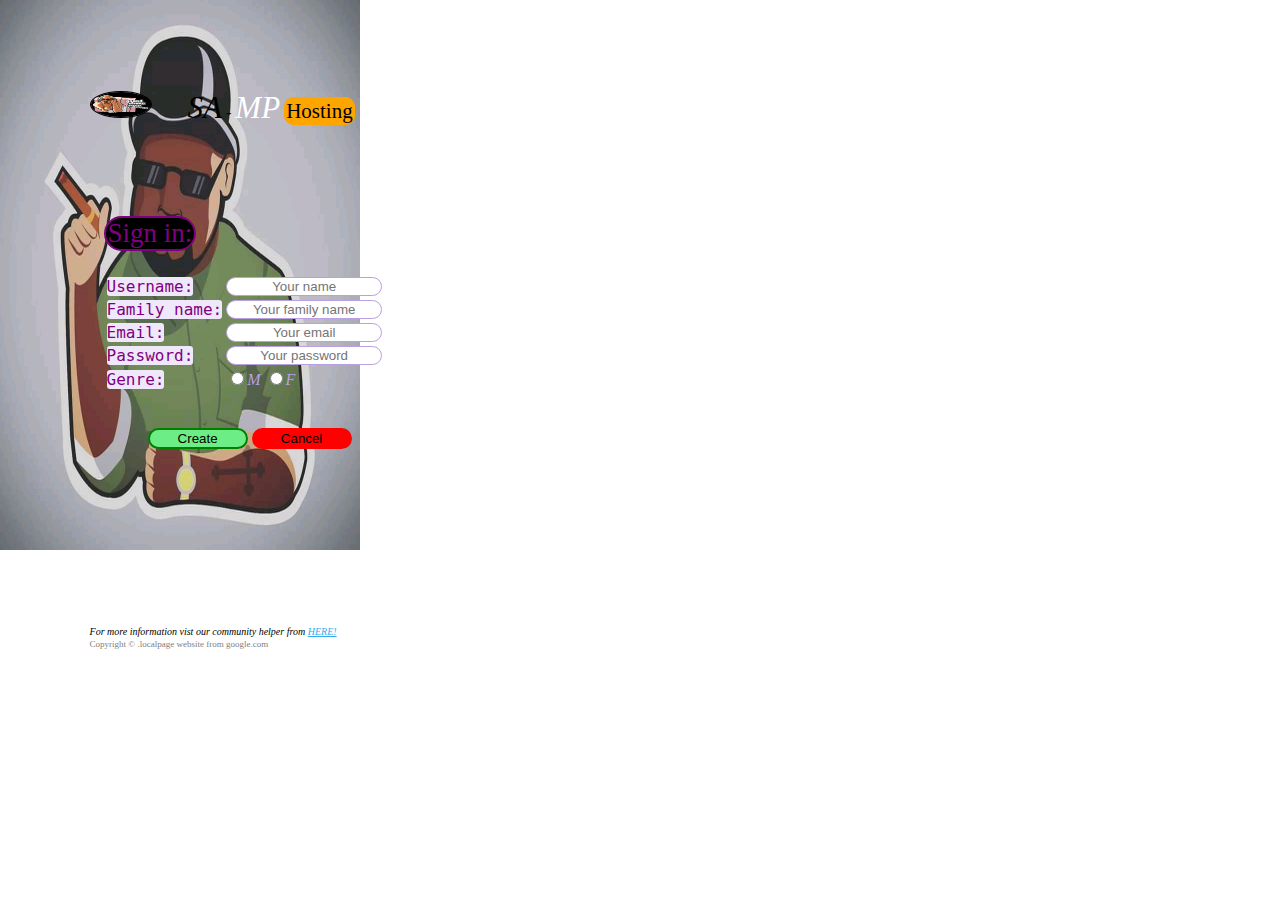
<file: index.html>
<!DOCTYPE html>
<html lang="en " >
<head>
<meta charset="utf-8" name="viewport" content="width=device-width, initial-scale=1.0" />
<link rel="stylesheet" href="style.css">

<title>gta-sa.mobile-hosting.com</title>
<img src="img.jpg" >
</head>
<body>
	
	<script type="text/javascript">
	function print()
	{
    var b= document.getElementById("name").value
	if(b == ""){
	alert("invalid name !");
	return 0;
	}
	if(document.getElementById("fname").value == "") 
	
	{
	alert("invalid family name !");
	return 0;
	}
	if(document.getElementById("pass").value == ""){
	alert("Invalid password !");
	return 0;
	}
	if(document.getElementById("mailbox").value == ""){
	alert("Invalid email !");
	return 0;
	}
    else
    {
    var a = "www.helperwebsite.com"
	document.write("Thank you for signing in in our website \nfor more information visit our help page from here: \n  "+ a);		
	}
	}
	</script>
	
  &nbsp;&nbsp;&nbsp;&nbsp;&nbsp;&nbsp;&nbsp;&nbsp;<a class="cha" >SA</a>
    <a class="tirer">-</a>
    <a class="dha">MP</a>
	<a class="title1" >Hosting</a>
	<br>
	<br>
	<br>
	<br>
	<br>
	
	<br>
	 
	<form action="index.php"  method="post" >
		<fieldset>	
			<legend>Sign in: </legend>
			
			<br>
			<table>
				<tr>
					<td>
						<label>Username: </label>
					</td>
					<td>
						<input id="name"  type="text" class="input1"  name="name"  placeholder="Your name" required="required" >
					</td>
				</tr>
				<tr>
				<td>
				<label>Family name: </label></td>
					<td>
						<input id="fname"  type="text" class="input1" name="familyname"  placeholder="Your family name"  required="required" >
					</td>
				</tr>
				<tr>
				<td>
				<label>Email: </label>
				</td>
				<td>
				<input id="mailbox"  type="email" class="input1" name="email"  placeholder="Your email" required="required" >
				<td>
				</tr>
				<tr>
				<td>
				<label>Password: </label></td>
				<td>
				<input id="pass"  type="password" class="input1"  name="password"  placeholder="Your password" required="required" ></td>
				
				</tr>
				
				<tr>
				<td>
				<label>Genre: </label>
				</td>
				<td>
					<input class="radio"  type="radio" name="sex"><a class="radio1"  >M</a>			
					<input class="radio"  type="radio" name="sex"><a class="radio1" >F</a>
				</td>				
				</tr>
				

			</table>
			<br>
			<br>
		
			&nbsp;&nbsp;&nbsp;&nbsp;&nbsp;&nbsp;&nbsp;&nbsp;&nbsp;&nbsp;	 <input type="submit" class="input2"  value="Create" >
			<input type="reset" class="input3"  value="Cancel"  >			
			
		</fieldset>
	</form>
	<br>
	<br>
	<br>
	<br>
	<br>
	<br>
	<br>
	<br>
	<br>
	<a class="a" >For more information vist our community helper from </a>
	<a class="a1"  href="help.html"  >HERE!</a>
	<footer>Copyright © .localpage website from google.com</footer>

</body>
</html>
</file>
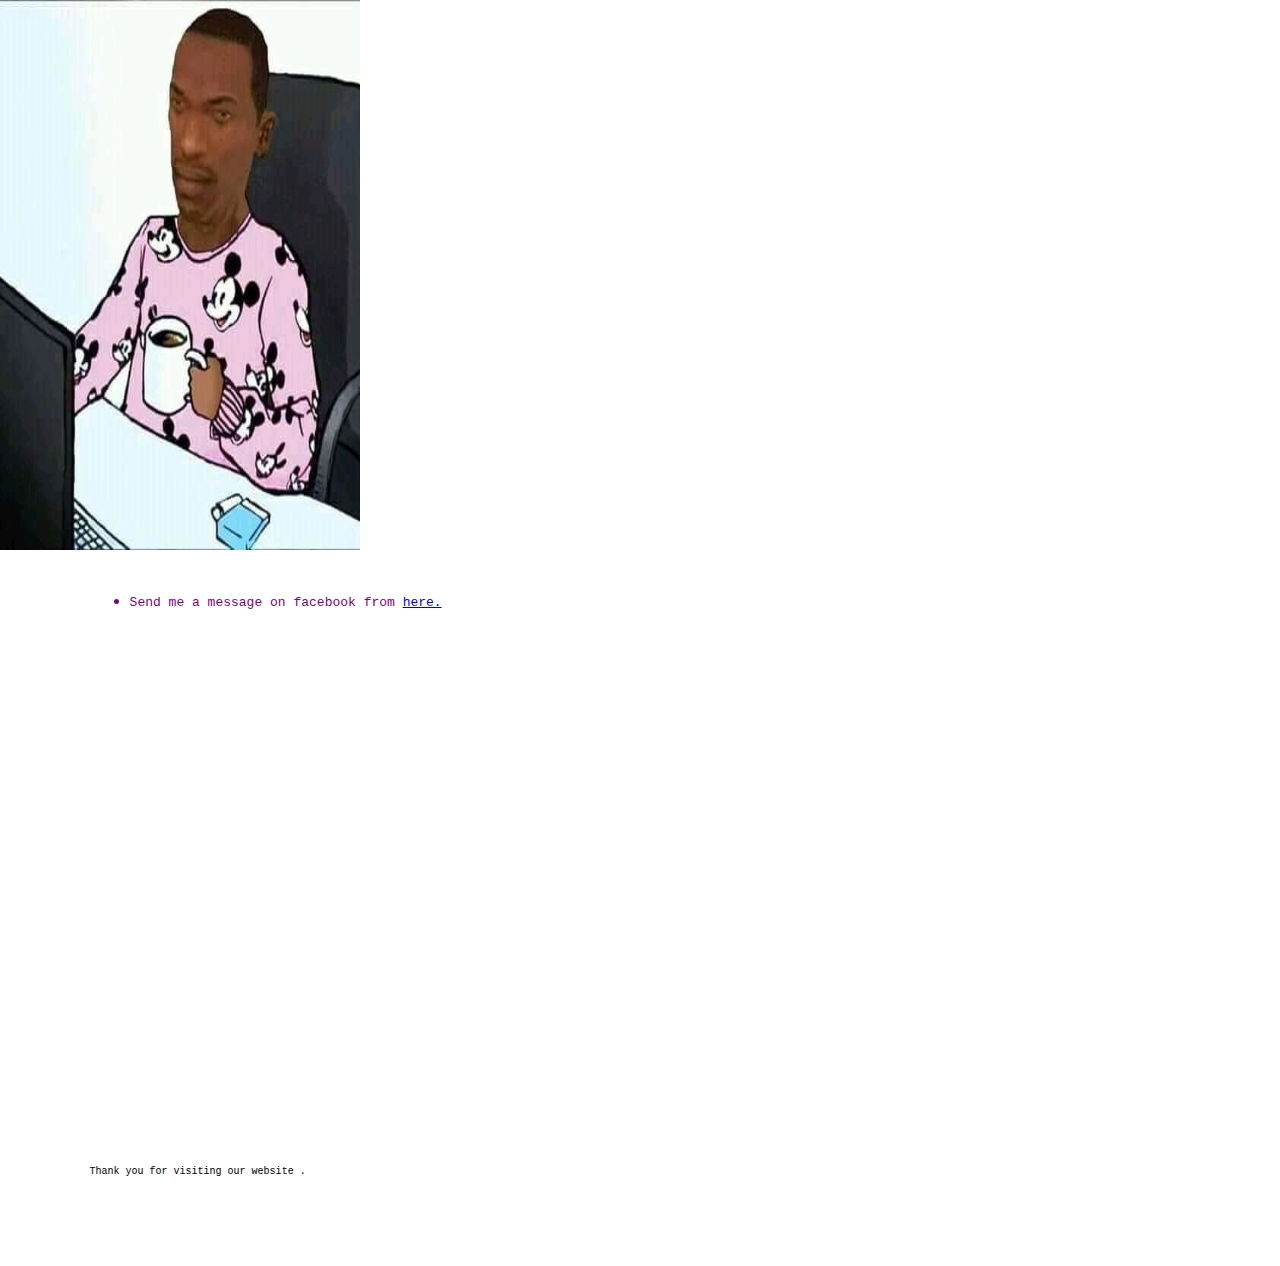
<file: help.html>
<!DOCTYPE html>
<html lang="en" >
<head>
<title>Help page</title>
<meta charset="utf-8" >
<link rel="stylesheet" href="help.css"  >

</head>
<body>
	
	<br>
	<br>
	<br>
	<br>
	<br>
	<br>
	<br>
	<br>
	<br>
	<br>
	<br>
	<br>
	<br>
	<br>
	<br>
	<br>
	<br>
	<br>
	<br>
	<br>
	<br>
	<br>
	<br>
	<br>
	<br>
	<br>
	<br>
	
	<ul>
		<li><a>Send me a message on facebook from </a><a href="https://www.facebook.com/mouhamed.benabdesslem" >here.</a></li>	
	</ul>
	<br>
	<br>
	<br>
	<br>
	<br>
	<br>
	
	<br>
	<br>
	<br>
	<br>
	<br>
	<br>
	<br>
	<br>
	<br>
	<br>
	<br>
	<br>
	<br>
	<br>
	<br>
	<br>
	<br>
	<br>
	<br>
	<br>
	<br>
	<br>
	<br>
	<br>
	<footer>Thank you for visiting our website .</footer>

</body>
</html>
</file>
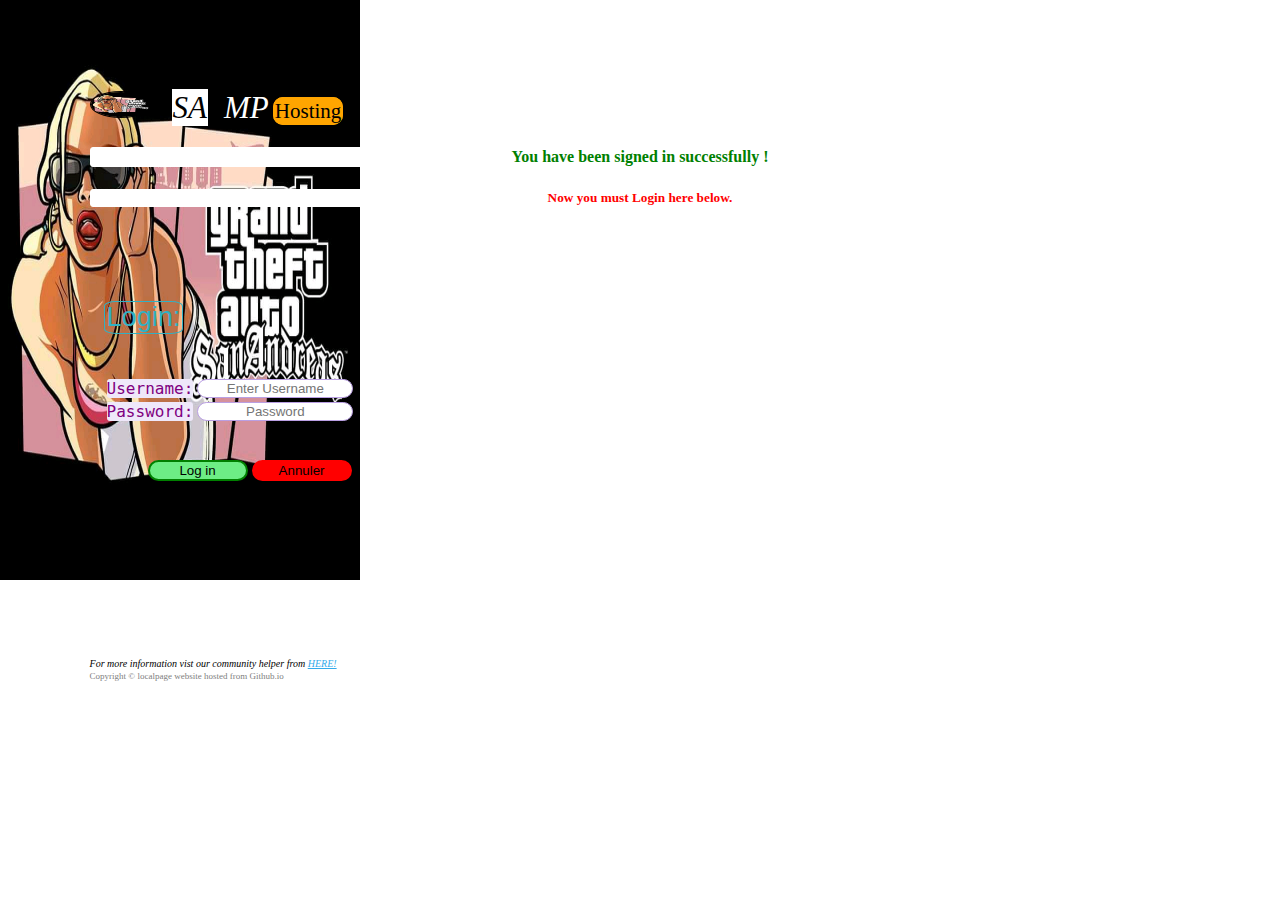
<file: login.html>
<!DOCTYPE html>
<html lang="en " >
<head>
<meta charset="utf-8" name="viewport" content="width=device-width, initial-scale=1.0" />
<link rel="stylesheet" href="login.css">

<title>gta-sa.mobile-hosting.com</title>
<img src="img.jpg" >
</head>
<body>
	
	<script type="text/javascript">
	function print()
	{
    var b= document.getElementById("name").value
	if(b == ""){
	alert("invalid name !");
	return 0;
	}
	if(document.getElementById("fname").value == "") 
	
	{
	alert("invalid family name !");
	return 0;
	}
	if(document.getElementById("pass").value == ""){
	alert("Invalid password !");
	return 0;
	}
	if(document.getElementById("mailbox").value == ""){
	alert("Invalid email !");
	return 0;
	}
    else
    {
    var a = "www.helperwebsite.com"
	document.write("Thank you for signing in in our website \nfor more information visit our help page from here: \n  "+ a);		
	}
	}
	</script>
	
  &nbsp;&nbsp;&nbsp;&nbsp;<a class="cha" >SA</a>
    <a class="tirer">–</a>
    <a class="dha">MP</a>
	<a class="title1" >Hosting</a>
	<br>
	<h4>You have been signed in successfully !</h4>
	<h5>Now you must Login here below.</h5>	
	<br>
	<br>
	<br>
	
	<br>
	
	<form action="help.html"  method="post" >
		<fieldset>	
			<legend>Login:</legend>
			
			<br>
			<table>
				<tr>
					<td>
						<label>Username: </label>
					</td>
					
					
					<td>
						<input id="name"  type="text" class="input1"  name="name"  placeholder="Enter Username" required="required" >
					</td>
				</tr>
				
				<br>
				
				
				<tr>
				<td>
				<label>Password: </label></td>
				<td>
				<input id="pass"  type="password" class="input1"  name="password"  placeholder="Password" required="required" ></td>
				
				</tr>
				
				

			</table>
			<br>
			<br>
		
			&nbsp;&nbsp;&nbsp;&nbsp;&nbsp;&nbsp;&nbsp;&nbsp;&nbsp;&nbsp;	 <input type="submit" class="input2" value="Log in" >
			<input type="reset" class="input3"  value="Annuler"  >			
			
		</fieldset>
	</form>
	<br>
	<br>
	<br>
	<br>
	<br>
	<br>
	<br>
	<br>
	<br>
	<a class="a" >For more information vist our community helper from </a>
	<a class="a1"  href="help.html"  >HERE!</a>
	<footer>Copyright © localpage website hosted from Github.io</footer>

</body>
</html>
</file>
<file: style.css>
body{
		margin:7%;
		padding:-15%;
		background: url(bg.jpg) no-repeat;
		background-size: 360px 550px;
		
		
	}


	.cha {
		color: black;
		
		font-size:31px;
		text-align:right;
		font-style:italic;
	

	}
	.dha {
	color: white;
	
	font-size:31px;
	text-align: right;
	font-style:italic;
	
	}
	.tirer{
		color:black;
	}
	.title1 {
		color: black;
		border:2px solid orange;
		border-radius:10px;
		background-color:orange;
		font-style:bold;
		font-size:21px;
		text-align:right;
		font-style:monospace;
	

	}

	legend{
		color:purple;
		font-family:cursive;
		font-size:27px;
		border:2px solid purple;
		text-align:left;
		border-radius:30px;
		background-color:black;
	}	
	.input1{
		border: 1px solid #ba9fe3;
		border-radius:50px;
		width:150px;
		text-align:center;
		background-color:white;

	
	}
	.input2{
		border-radius:70px;
		width:100px;
		border:2px solid green;
		background:#6ded85;
		
	
	}
	.input3{
		border-radius:70px;
		width:100px;
		border:2px solid red;
		background:red;
		
	
	}

	fieldset{
		border:0 solid green;

	}
	.a{
		color:black;
		font-style:italic;
		font-size:10px;
	}
	.a1{
		color:#34abeb;
		font-style:italic;
		font-size:10px;
	}
	label{
		color:purple;
		font-size:16px;
		border:0px solid ;
		border-radius: 3px;
		background-color:#efe8fa;
		text-align:left;
		font-style:lucida;
		font-family:monospace;
	}
	footer{
		color:gray;
		font-size:9px;
	
	}
	.radio{
		color:red;
	
	}
	.radio1{
		color:#ba9fe3;
		font-style:italic;
	
	}
	img{
		width:60px;
		height:25px;
		margin:0%;
		padding:0%;
		border:1px solid black;
		border-radius:50%;
	}
</file>
<file: help.css>
body{
	margin:7%;
	padding:-15%;
	background:url("help1.jpg") no-repeat;
	background-size: 360px 550px;
		
}

h2{
	font-family:monospace;
	text-align:center;
	color:purple;
}
footer{
	color:black;
	font-size:10px;
	font-family:monospace;
}
a{
	font-family:monospace;
}
li{
	color:purple;
}
</file>
<file: login.css>
body{
		margin:7%;
		padding:-15%;
		background: url(bg1.jpg) no-repeat;
		background-size: 360px 580px;
		
		
	}


	.cha {
		color: black;
		border:1px solid white;
		background-color:white;
		font-size:31px;
		text-align:right;
		font-style:italic;
	

	}
	.dha {
	color: white;

	font-size:31px;
	text-align: right;
	font-style:italic;
	
	}
	.tirer{
		color:black;
	}
	.title1 {
		color: black;
		border:2px solid orange;
		border-radius:10px;
		background-color:orange;
		font-style:bold;
		font-size:21px;
		text-align:right;
		font-style:monospace;
	

	}

	legend{
		color:#31b1c4;
		font-family:sans-serif;
		font-size:27px;
		border:1.5px solid #31b1c4;
		text-align:left;
		border-radius:15%;
		
	}	
	.input1{
		border: 1px solid #ba9fe3;
		border-radius:50px;
		width:150px;
		text-align:center;
		background-color:white;

	
	}
	.input2{
		border-radius:70px;
		width:100px;
		border:2px solid green;
		background:#6ded85;
		
	
	}
	.input3{
		border-radius:70px;
		width:100px;
		border:2px solid red;
		background:red;
		
	
	}

	fieldset{
		border:0 solid green;

	}
	.a{
		color:black;
		font-style:italic;
		font-size:10px;
	}
	.a1{
		color:#34abeb;
		font-style:italic;
		font-size:10px;
	}
	label{
		color:purple;
		font-size:16px;
		border:0px solid ;
		border-radius: 3px;
		background-color:#efe8fa;
		text-align:left;
		font-style:lucida;
		font-family:monospace;
	}
	footer{
		color:gray;
		font-size:9px;
	
	}
	.radio{
		color:red;
	
	}
	.radio1{
		color:#ba9fe3;
		font-style:italic;
	
	}
	img{
		width:60px;
		height:25px;
		margin:0%;
		padding:0%;
		border:1px solid black;
		border-radius:50%;
	}
	h4{
		color:green;
		border:1px solid white;
		border-radius:3px;
		background-color:white;
		text-align:center;
	}
	h5{
		color:red;
		border:1px solid white;
		border-radius:3px;
		background-color:white;
		text-align:center;
	}
</file>
